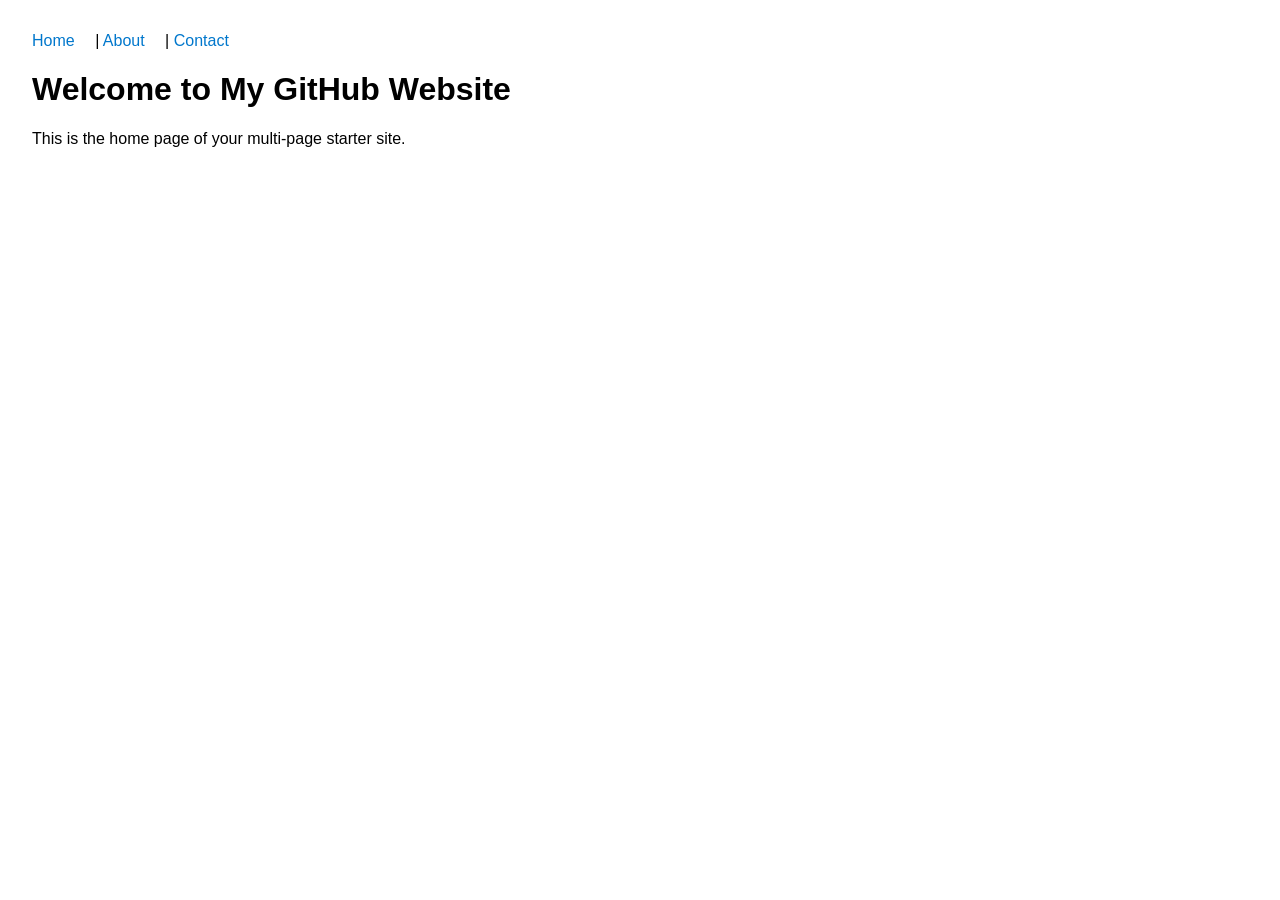
<file: index.html>
<!DOCTYPE html>
<html lang="en">
<head>
  <meta charset="UTF-8">
  <meta name="viewport" content="width=device-width, initial-scale=1.0">
  <title>Home</title>
  <link rel="stylesheet" href="css/style.css">
</head>
<body>
  <nav>
    <a href="index.html">Home</a> |
    <a href="about.html">About</a> |
    <a href="contact.html">Contact</a>
  </nav>

  <h1>Welcome to My GitHub Website</h1>
  <p>This is the home page of your multi‑page starter site.</p>

  <script src="js/app.js"></script>
</body>
</html>
</file>
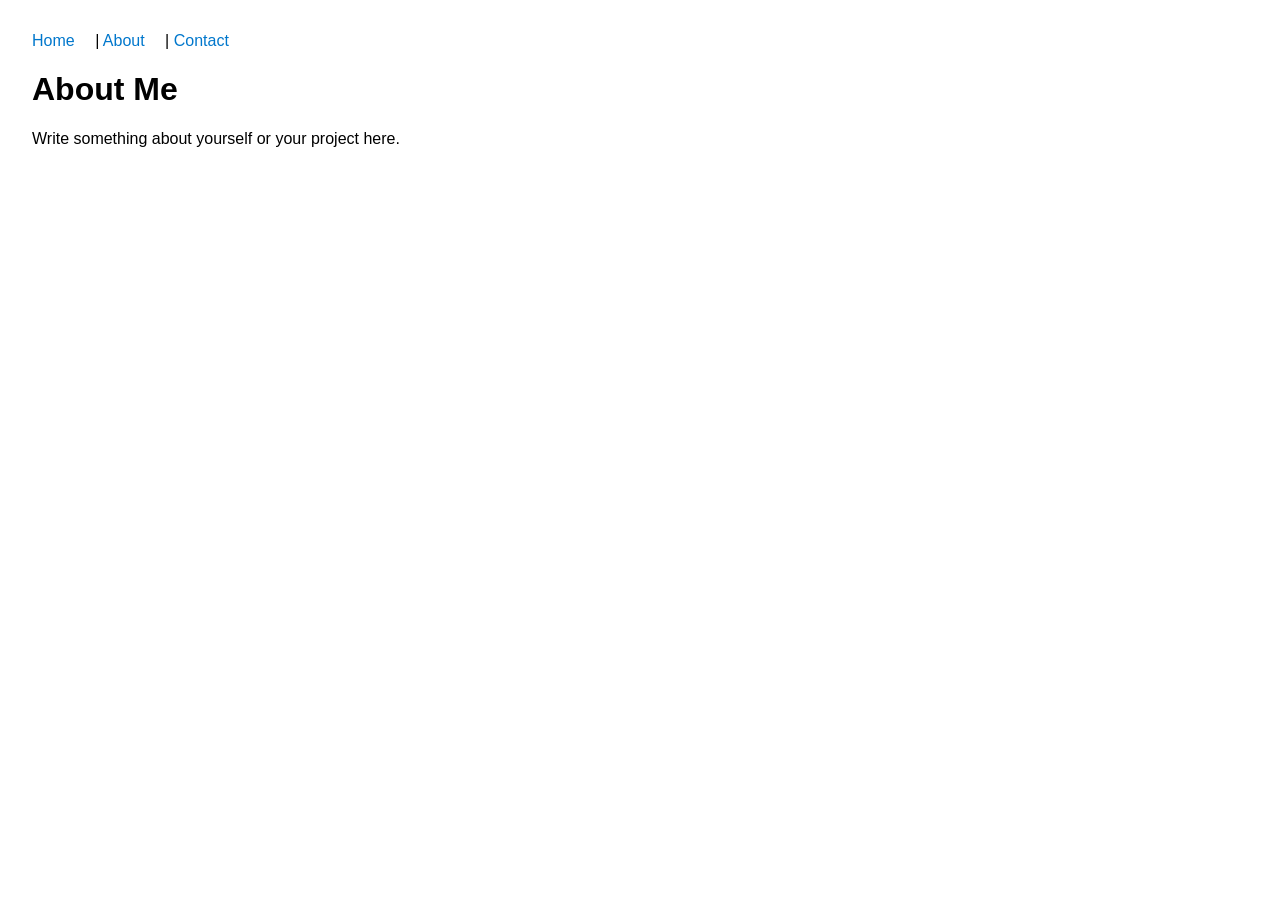
<file: about.html>
<!DOCTYPE html>
<html lang="en">
<head>
  <meta charset="UTF-8">
  <meta name="viewport" content="width=device-width, initial-scale=1.0">
  <title>About</title>
  <link rel="stylesheet" href="css/style.css">
</head>
<body>
  <nav>
    <a href="index.html">Home</a> |
    <a href="about.html">About</a> |
    <a href="contact.html">Contact</a>
  </nav>

  <h1>About Me</h1>
  <p>Write something about yourself or your project here.</p>

  <script src="js/app.js"></script>
</body>
</html>
</file>
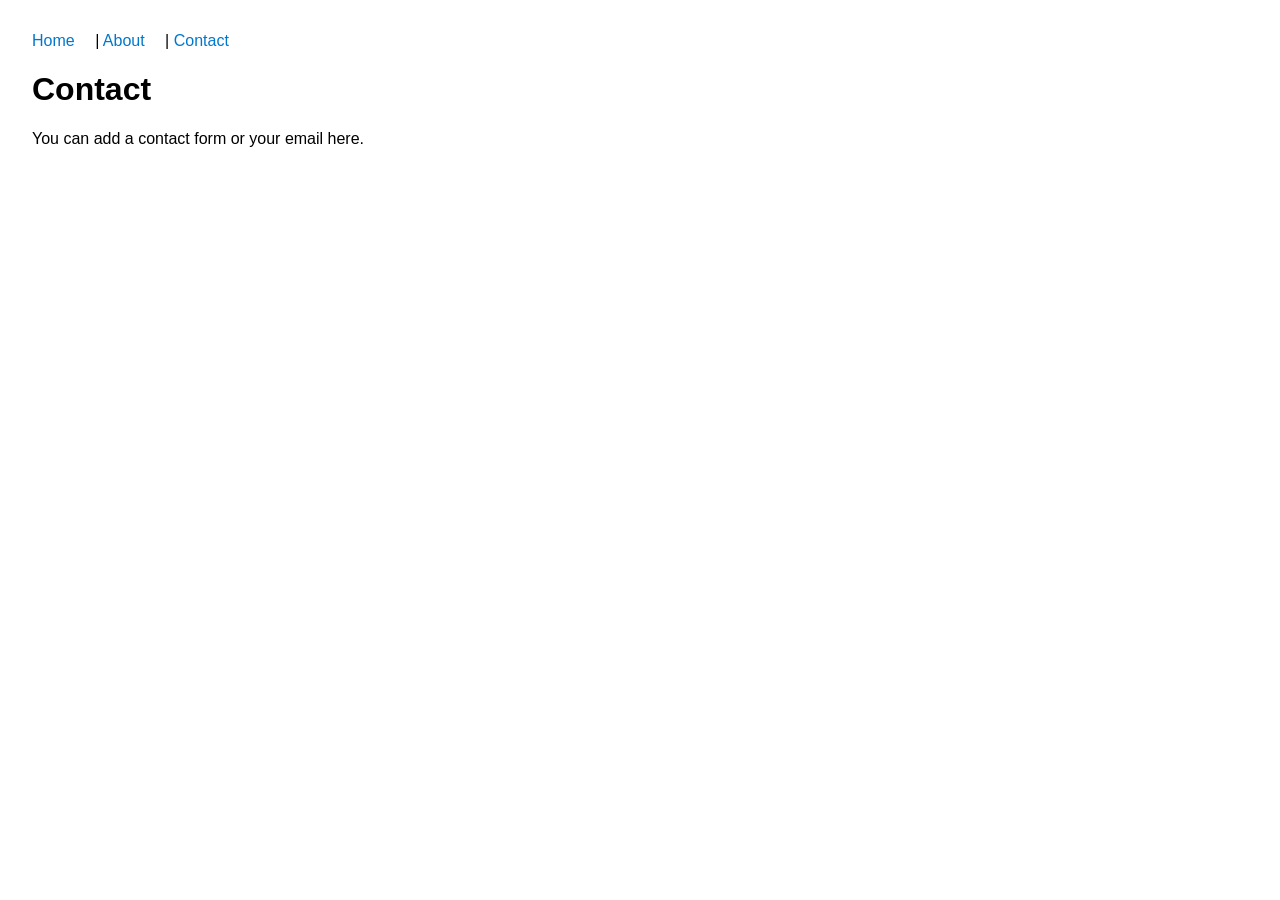
<file: contact.html>
<!DOCTYPE html>
<html lang="en">
<head>
  <meta charset="UTF-8">
  <meta name="viewport" content="width=device-width, initial-scale=1.0">
  <title>Contact</title>
  <link rel="stylesheet" href="css/style.css">
</head>
<body>
  <nav>
    <a href="index.html">Home</a> |
    <a href="about.html">About</a> |
    <a href="contact.html">Contact</a>
  </nav>

  <h1>Contact</h1>
  <p>You can add a contact form or your email here.</p>

  <script src="js/app.js"></script>
</body>
</html>
</file>
<file: css/style.css>
body {
  font-family: Arial, sans-serif;
  margin: 2rem;
}

nav a {
  margin-right: 1rem;
  text-decoration: none;
  color: #0077cc;
}

nav a:hover {
  text-decoration: underline;
}
</file>
